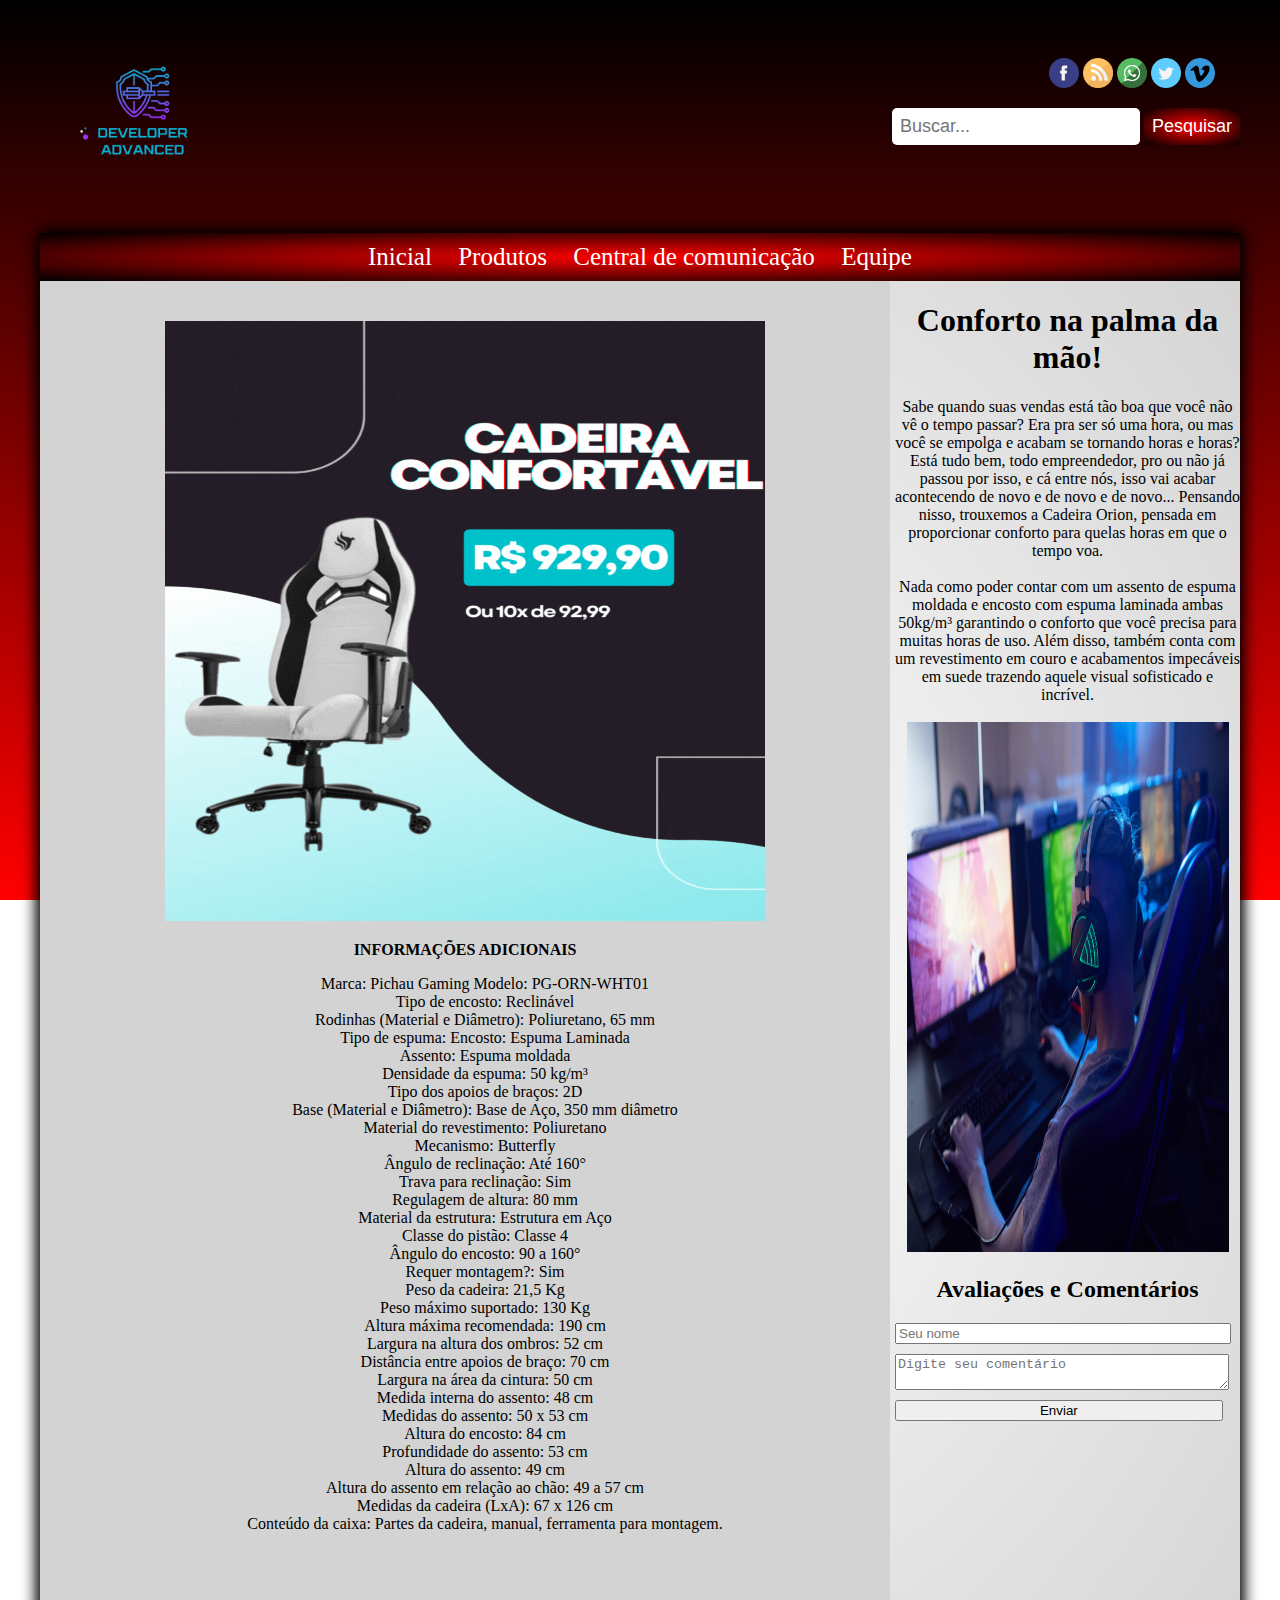
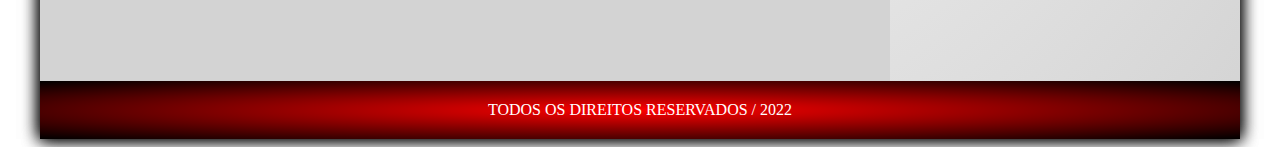
<file: Site de produtos/Cadeira.html>
<!DOCTYPE html>
<html>
<head>
	<meta charset="utf-8">
	<meta name="viewport" content="width=device-width, initial-scale=1">
	<title>PROJETO 2º TDS SUB</title>
	<link rel="stylesheet" type="text/css" href="CSS/styles.css">
	<link rel="stylesheet" type="text/css" href="CSS/dpmenu.css">
</head>
<body>
	<div class="principal">
		<div class="cabecalho">
			<div class="logo-cabecalho">
				<a href="index.html"><img src="imagens/Logotipo_2.0-removebg-preview.png" width="200" height="200" title="Pagina Inicial"></a>
			</div>
			<div class="pesquisa">
				<input id="input" type="text" placeholder="Buscar...">
				<input id="botao" type="submit" value="Pesquisar">
			</div>
			<div class="icone">
				<nav>
					<a href="http://www.facebook.com"><img width="30" height="30" src="imagens/icon/fb.png"></a>
					<a href=""><img width="30" height="30" src="imagens/icon/rss.png"></a>
					<a href=""><img width="30" height="30" src="imagens/icon/sap.png"></a>
					<a href=""><img width="30" height="30" src="imagens/icon/twitter.png"></a>
					<a href=""><img width="30" height="30" src="imagens/icon/vimeo.png"></a>
				</nav>
			</div>
		</div> <!-- FIM DO CABEÇALHO -->
	<div class="corpo">
		<div class="menu">
			<nav class="dp-menu">
				<ul>
					<li><a href="index.html">Inicial</a></li>
					<li><a href="">Produtos</a>
						<ul>
							<li><a href="Cadeira.html">Cadeira</a></li>
							<li><a href="Mesa.html">Mesa</a></li>
							<li><a href="Mouse.html">Mouse</a></li>
							<li><a href="Notebook.html">Notebook</a></li>
						</ul>
					</li>
					<li><a href="contato.html">Central de comunicação</a></li>
					<li><a href="Equipe.html">Equipe</a></li>
				</ul>
			</nav>
		</div><!-- FIM DO MENU DROPDOWN -->
		<div class="conteudo-principal">
			<div class="conteudo">
				<a href="https://www.pichau.com.br/cadeira-gamer-pichau-orion-branca-e-preta-pg-orn-wht01"><img width="600" height="600" src="imagens/gif/para loja de eletrônicos cadeira.gif"></a>
				<p><b>INFORMAÇÕES ADICIONAIS</b></p>

				<p> <ul>Marca:	Pichau Gaming
Modelo: PG-ORN-WHT01 <br>
Tipo de encosto:	Reclinável <br>
Rodinhas (Material e Diâmetro):	Poliuretano, 65 mm <br>
Tipo de espuma:	Encosto: Espuma Laminada <br>
Assento: Espuma moldada <br>
Densidade da espuma:	50 kg/m³ <br>
Tipo dos apoios de braços:	2D <br>
Base (Material e Diâmetro):	Base de Aço, 350 mm diâmetro <br>
Material do revestimento:	Poliuretano <br>
Mecanismo:	Butterfly <br>
Ângulo de reclinação:	Até 160° <br>
Trava para reclinação:	Sim <br>
Regulagem de altura:	80 mm <br>
Material da estrutura:	Estrutura em Aço <br>
Classe do pistão:	Classe 4 <br>
Ângulo do encosto:	90 a 160° <br>
Requer montagem?:	Sim <br>
Peso da cadeira:	21,5 Kg <br>
Peso máximo suportado:	130 Kg <br>
Altura máxima recomendada:	190 cm <br>
Largura na altura dos ombros:	52 cm <br>
Distância entre apoios de braço:	70 cm <br>
Largura na área da cintura:	50 cm <br>
Medida interna do assento:	48 cm <br>
Medidas do assento:	50 x 53 cm <br>
Altura do encosto:	84 cm <br>
Profundidade do assento:	53 cm <br>
Altura do assento:	49 cm <br>
Altura do assento em relação ao chão:	49 a 57 cm <br>
Medidas da cadeira (LxA):	67 x 126 cm <br>
Conteúdo da caixa:	Partes da cadeira, manual, ferramenta para montagem. <br> </ul></p>
			</div><!--FIM DO CONTEUDO -->
			
		</div><!--FIM DO CONTEUDO PRINCIPAL -->
		<section class="barra">
			<h1 class="h1">Conforto na palma da mão!</h1>
			<div>Sabe quando suas vendas está tão boa que você não vê o tempo passar? Era pra ser só uma hora, ou mas você se empolga e acabam se tornando horas e horas? Está tudo bem, todo empreendedor, pro ou não já passou por isso, e cá entre nós, isso vai acabar acontecendo de novo e de novo e de novo... Pensando nisso, trouxemos a Cadeira Orion, pensada em proporcionar conforto para quelas horas em que o tempo voa.</div> <br>
			<div>Nada como poder contar com um assento de espuma moldada e encosto com espuma laminada ambas 50kg/m³ garantindo o conforto que você precisa para muitas horas de uso. Além disso, também conta com um revestimento em couro e acabamentos impecáveis em suede trazendo aquele visual sofisticado e incrível.</div> <br>
			<img src="imagens/Play-gamer.jpg" width="322" height="530">

			<div id="product-reviews">
  <h2>Avaliações e Comentários</h2>
  <form id="review-form">
    <input type="text" id="name-input" placeholder="Seu nome" required>
    <textarea id="review-input" placeholder="Digite seu comentário" required></textarea>
    <button type="submit">Enviar</button>
  </form>
  <div id="reviews-list"></div>
</div>

<style>
  #product-reviews {
    max-width: 600px;
    margin: 0 auto;
  }

  #review-form input,
  #review-form textarea,
  #review-form button {
    display: block;
    margin-bottom: 10px;
    width: 95%;
  }

  #reviews-list .review-item {
    margin-bottom: 20px;
  }

  #reviews-list h3 {
    font-size: 16px;
    margin-bottom: 5px;
  }

  #reviews-list p {
    font-size: 14px;
    line-height: 1.5;
  }
</style>

<script>
  // Array para armazenar as avaliações
  var reviews = [];

  // Função para adicionar uma nova avaliação
  function addReview(name, review) {
    var newReview = { name: name, review: review };
    reviews.push(newReview);
  }

  // Função para exibir as avaliações
  function displayReviews() {
    var reviewsList = document.getElementById("reviews-list");
    reviewsList.innerHTML = "";

    for (var i = 0; i < reviews.length; i++) {
      var reviewItem = document.createElement("div");
      reviewItem.className = "review-item";
      reviewItem.innerHTML = "<h3>" + reviews[i].name + "</h3><p>" + reviews[i].review + "</p>";
      reviewsList.appendChild(reviewItem);
    }
  }

  // Evento de envio do formulário
  var reviewForm = document.getElementById("review-form");
  reviewForm.addEventListener("submit", function(event) {
    event.preventDefault();

    var nameInput = document.getElementById("name-input");
    var reviewInput = document.getElementById("review-input");

    var name = nameInput.value;
    var review = reviewInput.value;

    addReview(name, review);
    displayReviews();

    nameInput.value = "";
    reviewInput.value = "";
  });
</script>
		</section><!--FIM DA BARRA -->
		<footer class="rodape">
			TODOS OS DIREITOS RESERVADOS / 2022
		</footer>
	</div> <!--FIM DO CORPO -->

</div> <!-- Fim Div Principal -->
</body>
</html>
</file>
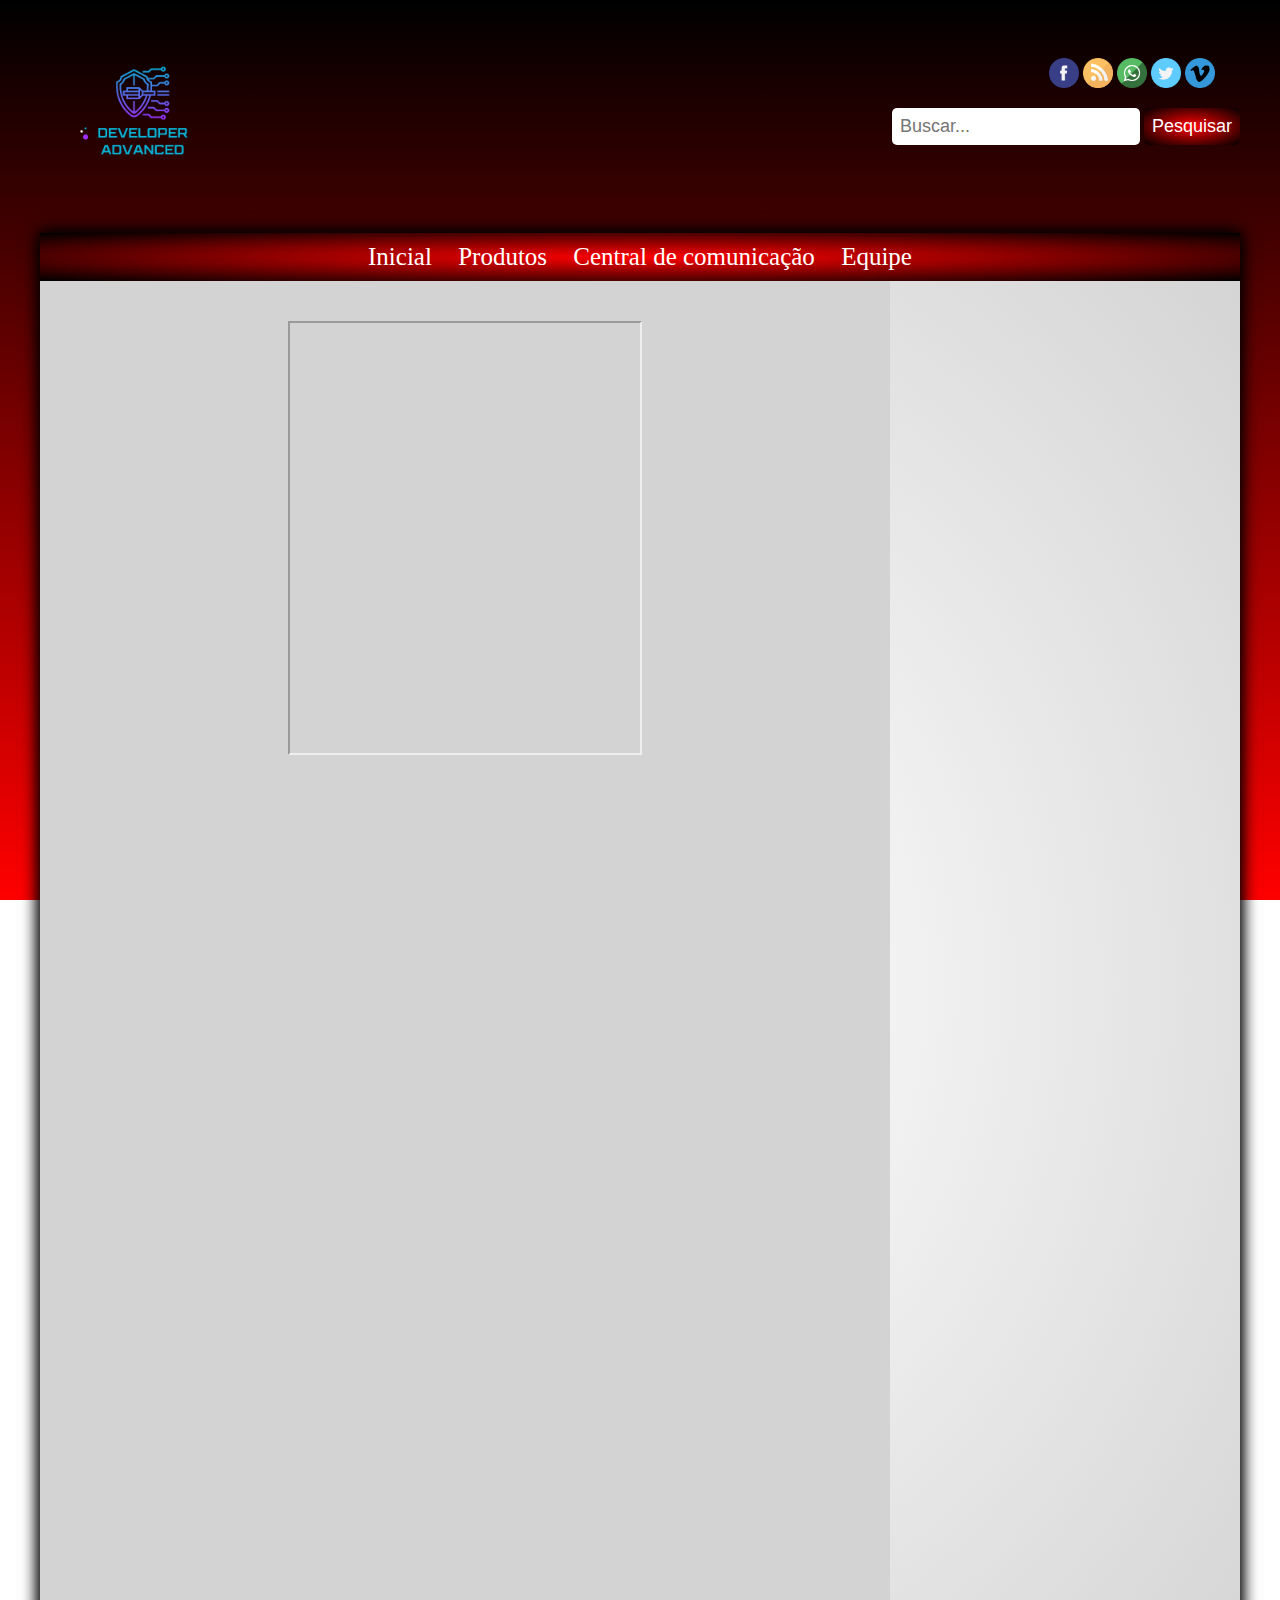
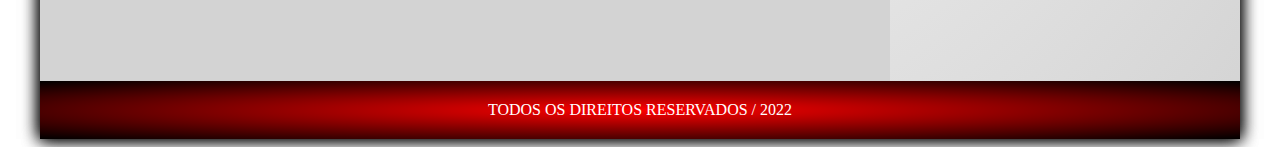
<file: Site de produtos/contato.html>
<!DOCTYPE html>
<html>
<head>
	<meta charset="utf-8">
	<meta name="viewport" content="width=device-width, initial-scale=1">
	<title>PROJETO 2º TDS SUB</title>
	<link rel="stylesheet" type="text/css" href="CSS/styles.css">
	<link rel="stylesheet" type="text/css" href="CSS/dpmenu.css">
</head>
<body>
	<div class="principal">
		<div class="cabecalho">
			<div class="logo-cabecalho">
				<a href="index.html"><img src="imagens/Logotipo_2.0-removebg-preview.png" width="200" height="200" title="Pagina Inicial"></a>
			</div>
			<div class="pesquisa">
				<input id="input" type="text" placeholder="Buscar...">
				<input id="botao" type="submit" value="Pesquisar">
			</div>
			<div class="icone">
				<nav>
					<a href="http://www.facebook.com"><img width="30" height="30" src="imagens/icon/fb.png"></a>
					<a href=""><img width="30" height="30" src="imagens/icon/rss.png"></a>
					<a href=""><img width="30" height="30" src="imagens/icon/sap.png"></a>
					<a href=""><img width="30" height="30" src="imagens/icon/twitter.png"></a>
					<a href=""><img width="30" height="30" src="imagens/icon/vimeo.png"></a>
				</nav>
			</div>
		</div> <!-- FIM DO CABEÇALHO -->
	<div class="corpo">
		<div class="menu">
			<nav class="dp-menu">
				<ul>
					<li><a href="index.html">Inicial</a></li>
					<li><a href="">Produtos</a>
						<ul>
							<li><a href="Cadeira.html">Cadeira</a></li>
							<li><a href="Mesa.html">Mesa</a></li>
							<li><a href="Mouse.html">Mouse</a></li>
							<li><a href="Notebook.html">Notebook</a></li>
						</ul>
					</li>
					<li><a href="contato.html">Central de comunicação</a></li>
					<li><a href="Equipe.html">Equipe</a></li>
				</ul>
			</nav>
		</div><!-- FIM DO MENU DROPDOWN -->
		<div class="conteudo-principal">
			<div class="conteudo">
				<iframe
    allow="microphone;"
    width="350"
    height="430"
    src="https://console.dialogflow.com/api-client/demo/embedded/c3709230-9a9a-49e8-8724-4bfbfc87780d">
</iframe>

			</div><!--FIM DO CONTEUDO -->
			
		</div><!--FIM DO CONTEUDO PRINCIPAL -->
		<section class="barra">
		
		</section><!--FIM DA BARRA -->
		<footer class="rodape">
			TODOS OS DIREITOS RESERVADOS / 2022
		</footer>
	</div> <!--FIM DO CORPO -->

</div> <!-- Fim Div Principal -->
</body>
</html>
</file>
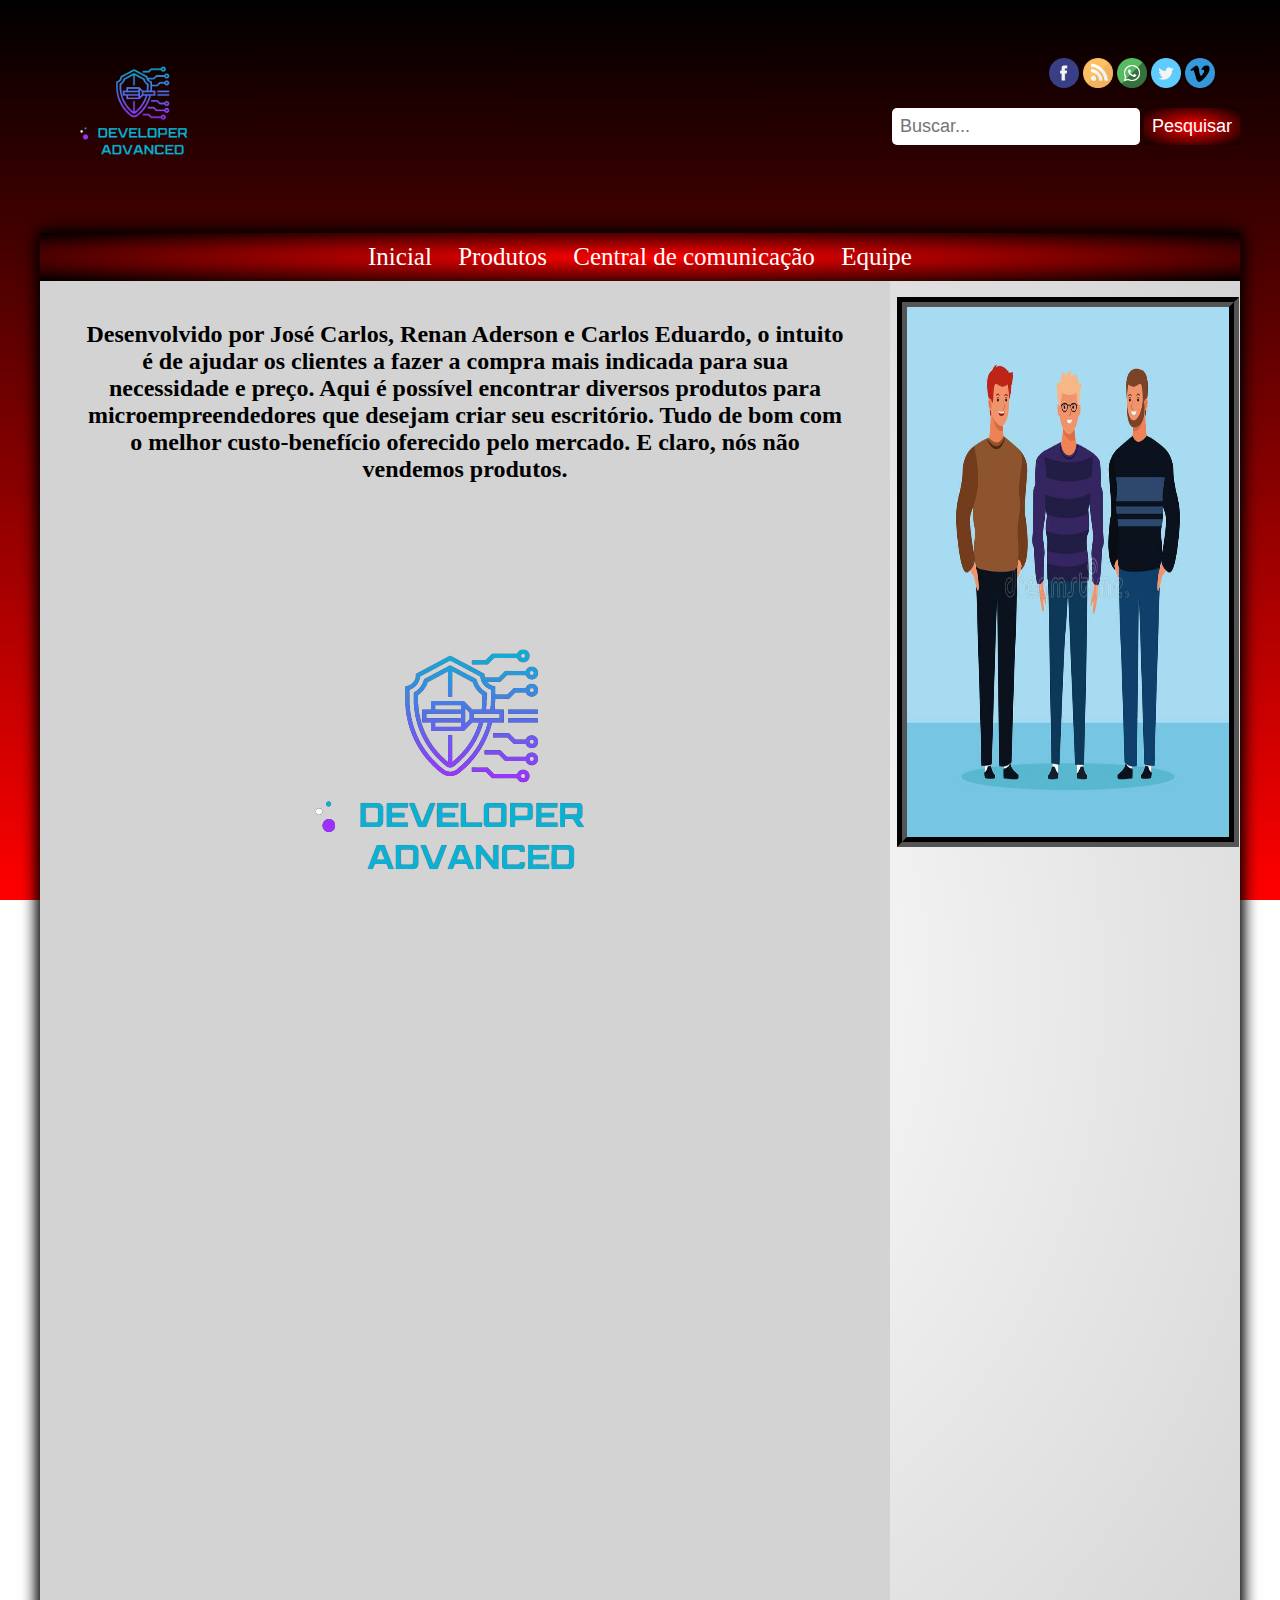
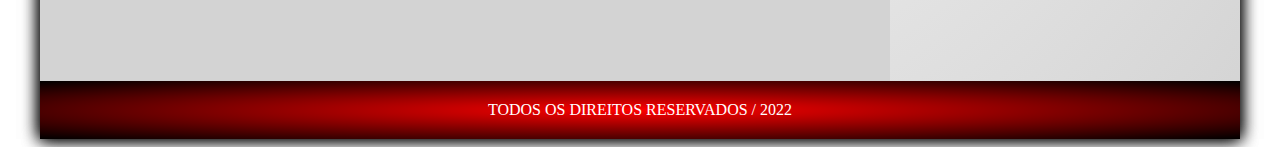
<file: Site de produtos/Equipe.html>
<!DOCTYPE html>
<html>
<head>
	<meta charset="utf-8">
	<meta name="viewport" content="width=device-width, initial-scale=1">
	<title>PROJETO 2º TDS SUB</title>
	<link rel="stylesheet" type="text/css" href="CSS/styles.css">
	<link rel="stylesheet" type="text/css" href="CSS/dpmenu.css">
</head>
<body>
	<div class="principal">
		<div class="cabecalho">
			<div class="logo-cabecalho">
				<a href="index.html"><img src="imagens/Logotipo_2.0-removebg-preview.png" width="200" height="200" title="Pagina Inicial"></a>
			</div>
			<div class="pesquisa">
				<input id="input" type="text" placeholder="Buscar...">
				<input id="botao" type="submit" value="Pesquisar">
			</div>
			<div class="icone">
				<nav>
					<a href="http://www.facebook.com"><img width="30" height="30" src="imagens/icon/fb.png"></a>
					<a href=""><img width="30" height="30" src="imagens/icon/rss.png"></a>
					<a href=""><img width="30" height="30" src="imagens/icon/sap.png"></a>
					<a href=""><img width="30" height="30" src="imagens/icon/twitter.png"></a>
					<a href=""><img width="30" height="30" src="imagens/icon/vimeo.png"></a>
				</nav>
			</div>
		</div> <!-- FIM DO CABEÇALHO -->
	<div class="corpo">
		<div class="menu">
			<nav class="dp-menu">
				<ul>
					<li><a href="index.html">Inicial</a></li>
					<li><a href="">Produtos</a>
						<ul>
							<li><a href="Cadeira.html">Cadeira</a></li>
							<li><a href="Mesa.html">Mesa</a></li>
							<li><a href="Mouse.html">Mouse</a></li>
							<li><a href="Notebook.html">Notebook</a></li>
						</ul>
					</li>
					<li><a href="contato.html">Central de comunicação</a></li>
					<li><a href="Equipe.html">Equipe</a></li>
				</ul>
			</nav>
		</div><!-- FIM DO MENU DROPDOWN -->
		<div class="conteudo-principal">
			<div class="conteudo">
				<p><h2><b>Desenvolvido por José Carlos, Renan Aderson e Carlos Eduardo, o intuito é de ajudar os clientes a fazer a compra mais indicada para sua necessidade e preço. Aqui é possível encontrar diversos produtos para microempreendedores que desejam criar seu escritório. Tudo de bom com o melhor custo-benefício oferecido pelo mercado.
				E claro, nós não vendemos produtos.</h2></b></p>
				<img src="imagens/Logotipo_2.0-removebg-preview.png">
			</div><!--FIM DO CONTEUDO -->
			
		</div><!--FIM DO CONTEUDO PRINCIPAL -->
		<section class="barra">
			<p> <img src="imagens/3 pessoas.jpg" width="322" height="530" style="border: groove 10px black;"> </p>
		</section><!--FIM DA BARRA -->
		<footer class="rodape">
			TODOS OS DIREITOS RESERVADOS / 2022
		</footer>
	</div> <!--FIM DO CORPO -->

</div> <!-- Fim Div Principal -->
</body>
</html>
</file>
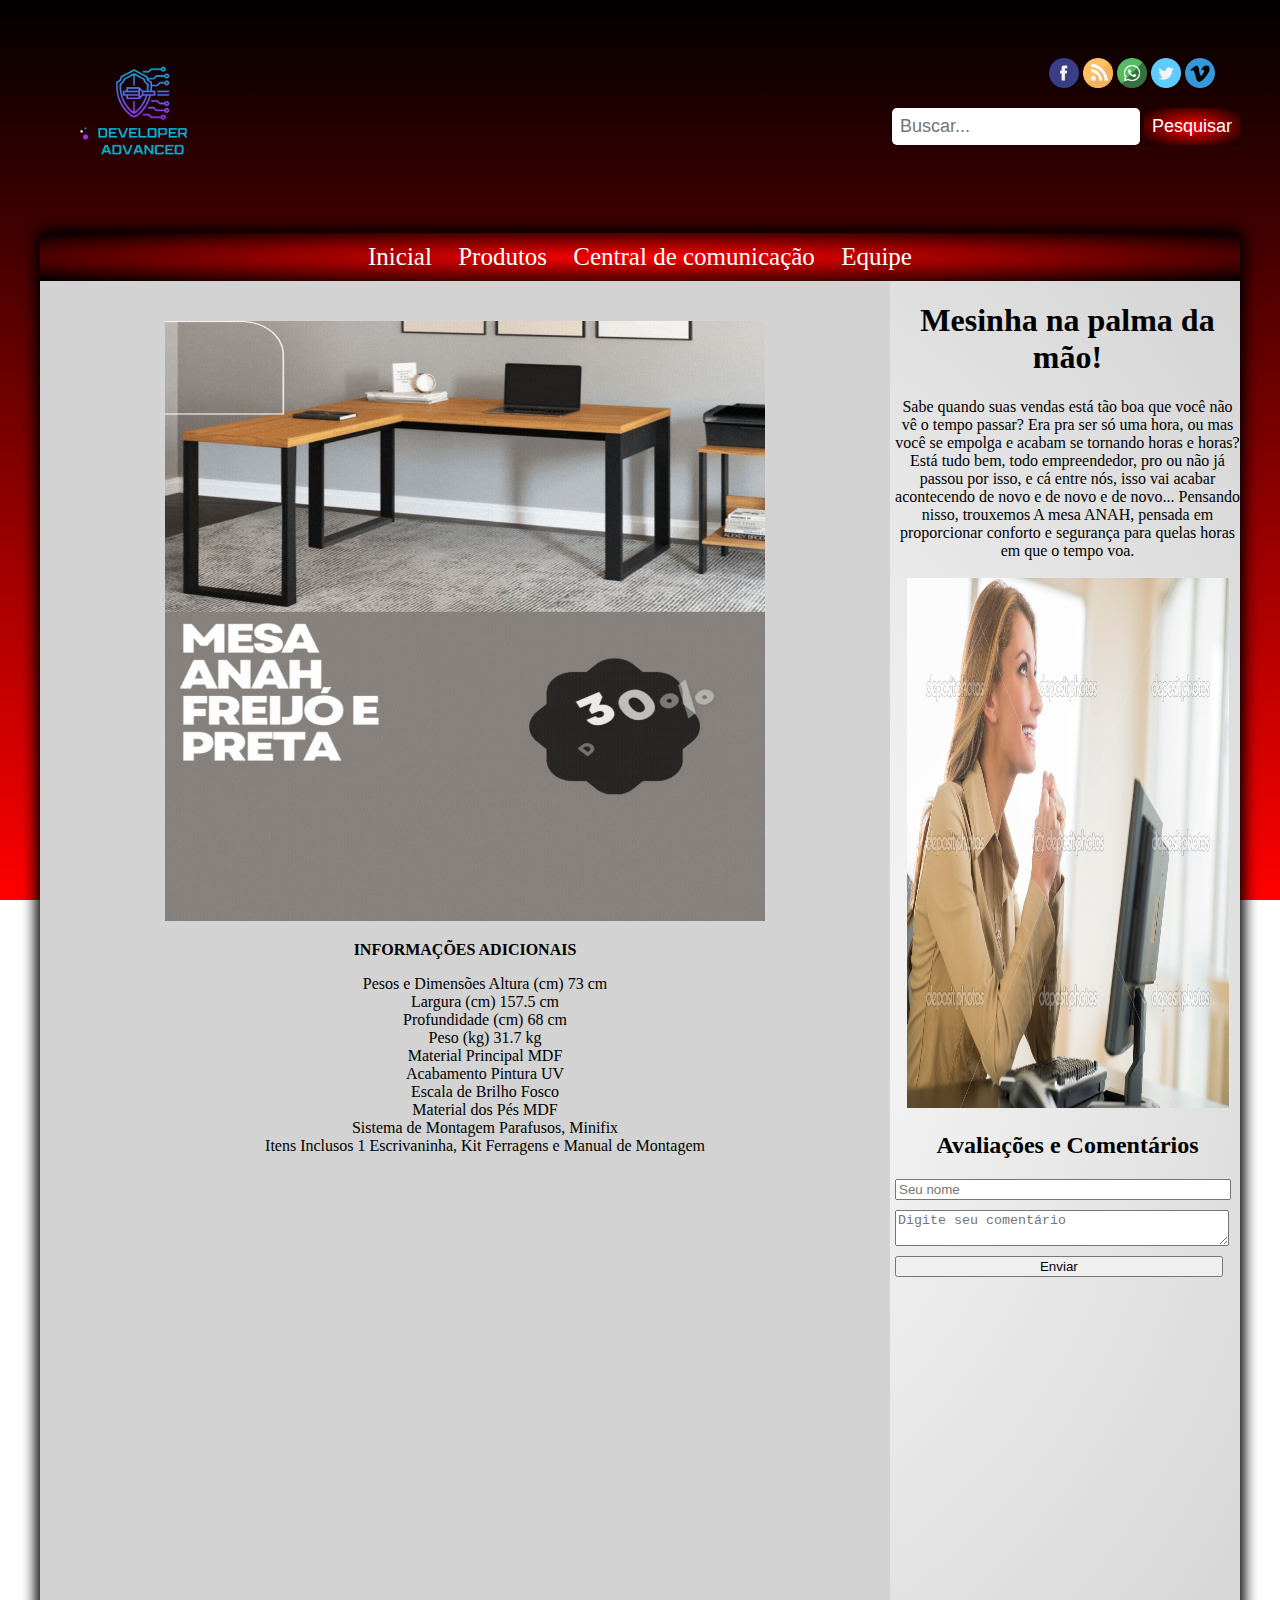
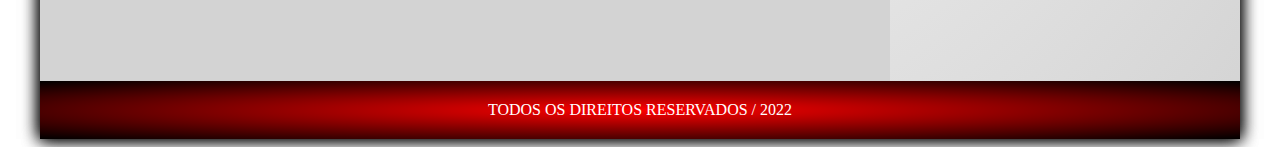
<file: Site de produtos/Mesa.html>
<!DOCTYPE html>
<html>
<head>
	<meta charset="utf-8">
	<meta name="viewport" content="width=device-width, initial-scale=1">
	<title>PROJETO 2º TDS SUB</title>
	<link rel="stylesheet" type="text/css" href="CSS/styles.css">
	<link rel="stylesheet" type="text/css" href="CSS/dpmenu.css">
</head>
<body>
	<div class="principal">
		<div class="cabecalho">
			<div class="logo-cabecalho">
				<a href="index.html"><img src="imagens/Logotipo_2.0-removebg-preview.png" width="200" height="200" title="Pagina Inicial"></a>
			</div>
			<div class="pesquisa">
				<input id="input" type="text" placeholder="Buscar...">
				<input id="botao" type="submit" value="Pesquisar">
			</div>
			<div class="icone">
				<nav>
					<a href="http://www.facebook.com"><img width="30" height="30" src="imagens/icon/fb.png"></a>
					<a href=""><img width="30" height="30" src="imagens/icon/rss.png"></a>
					<a href=""><img width="30" height="30" src="imagens/icon/sap.png"></a>
					<a href=""><img width="30" height="30" src="imagens/icon/twitter.png"></a>
					<a href=""><img width="30" height="30" src="imagens/icon/vimeo.png"></a>
				</nav>
			</div>
		</div> <!-- FIM DO CABEÇALHO -->
	<div class="corpo">
		<div class="menu">
			<nav class="dp-menu">
				<ul>
					<li><a href="index.html">Inicial</a></li>
					<li><a href="">Produtos</a>
						<ul>
							<li><a href="Cadeira.html">Cadeira</a></li>
							<li><a href="Mesa.html">Mesa</a></li>
							<li><a href="Mouse.html">Mouse</a></li>
							<li><a href="Notebook.html">Notebook</a></li>
						</ul>
					</li>
					<li><a href="contato.html">Central de comunicação</a></li>
					<li><a href="Equipe.html">Equipe</a></li>
				</ul>
			</nav>
		</div><!-- FIM DO MENU DROPDOWN -->
		<div class="conteudo-principal">
			<div class="conteudo">
				<a href="https://www.madeiramadeira.com.br/escrivaninha-em-l-industrial-dalla-costa-687312.html?origem=pla-687312&utm_source=google&utm_medium=cpc&utm_content=escrivaninhas-para-escritorio-5036&utm_term=&utm_id=17674404902&gclid=Cj0KCQiA1ZGcBhCoARIsAGQ0kkqmsSyQWQ-rJtE2mQJGLMex2n9Ba9isyT8Bl07zqaxYrAbbuljI7IIaAvvbEALw_wcB"><img width="600" height="600" src="imagens/gif/Mesa.gif"></a>
				<p><b>INFORMAÇÕES ADICIONAIS</b></p>

				<p> <ul>
					Pesos e Dimensões
Altura (cm)	73 cm <br>
Largura (cm)	157.5 cm <br>
Profundidade (cm)	68 cm <br>
Peso (kg)	31.7 kg <br>
Material Principal	MDF <br>
Acabamento	Pintura UV <br> 
Escala de Brilho	Fosco <br>
Material dos Pés	MDF <br>
Sistema de Montagem	Parafusos, Minifix <br>
Itens Inclusos	1 Escrivaninha, Kit Ferragens e Manual de Montagem

				</ul>
				</p>
			</div><!--FIM DO CONTEUDO -->
			
		</div><!--FIM DO CONTEUDO PRINCIPAL -->
		<section class="barra">
			<h1 class="h1">Mesinha na palma da mão!</h1>
			<div>Sabe quando suas vendas está tão boa que você não vê o tempo passar? Era pra ser só uma hora, ou mas você se empolga e acabam se tornando horas e horas? Está tudo bem, todo empreendedor, pro ou não já passou por isso, e cá entre nós, isso vai acabar acontecendo de novo e de novo e de novo... Pensando nisso, trouxemos A mesa ANAH, pensada em proporcionar conforto e segurança para quelas horas em que o tempo voa.</div> <br>
			<img src="imagens/Mesa cima.jpg" width="322" height="530">

			<div id="product-reviews">
  <h2>Avaliações e Comentários</h2>
  <form id="review-form">
    <input type="text" id="name-input" placeholder="Seu nome" required>
    <textarea id="review-input" placeholder="Digite seu comentário" required></textarea>
    <button type="submit">Enviar</button>
  </form>
  <div id="reviews-list"></div>
</div>

<style>
  #product-reviews {
    max-width: 600px;
    margin: 0 auto;
  }

  #review-form input,
  #review-form textarea,
  #review-form button {
    display: block;
    margin-bottom: 10px;
    width: 95%;
  }

  #reviews-list .review-item {
    margin-bottom: 20px;
  }

  #reviews-list h3 {
    font-size: 16px;
    margin-bottom: 5px;
  }

  #reviews-list p {
    font-size: 14px;
    line-height: 1.5;
  }
</style>

<script>
  // Array para armazenar as avaliações
  var reviews = [];

  // Função para adicionar uma nova avaliação
  function addReview(name, review) {
    var newReview = { name: name, review: review };
    reviews.push(newReview);
  }

  // Função para exibir as avaliações
  function displayReviews() {
    var reviewsList = document.getElementById("reviews-list");
    reviewsList.innerHTML = "";

    for (var i = 0; i < reviews.length; i++) {
      var reviewItem = document.createElement("div");
      reviewItem.className = "review-item";
      reviewItem.innerHTML = "<h3>" + reviews[i].name + "</h3><p>" + reviews[i].review + "</p>";
      reviewsList.appendChild(reviewItem);
    }
  }

  // Evento de envio do formulário
  var reviewForm = document.getElementById("review-form");
  reviewForm.addEventListener("submit", function(event) {
    event.preventDefault();

    var nameInput = document.getElementById("name-input");
    var reviewInput = document.getElementById("review-input");

    var name = nameInput.value;
    var review = reviewInput.value;

    addReview(name, review);
    displayReviews();

    nameInput.value = "";
    reviewInput.value = "";
  });
</script>
		</section><!--FIM DA BARRA -->
		<footer class="rodape">
			TODOS OS DIREITOS RESERVADOS / 2022
		</footer>
	</div> <!--FIM DO CORPO -->

</div> <!-- Fim Div Principal -->
</body>
</html>
</file>
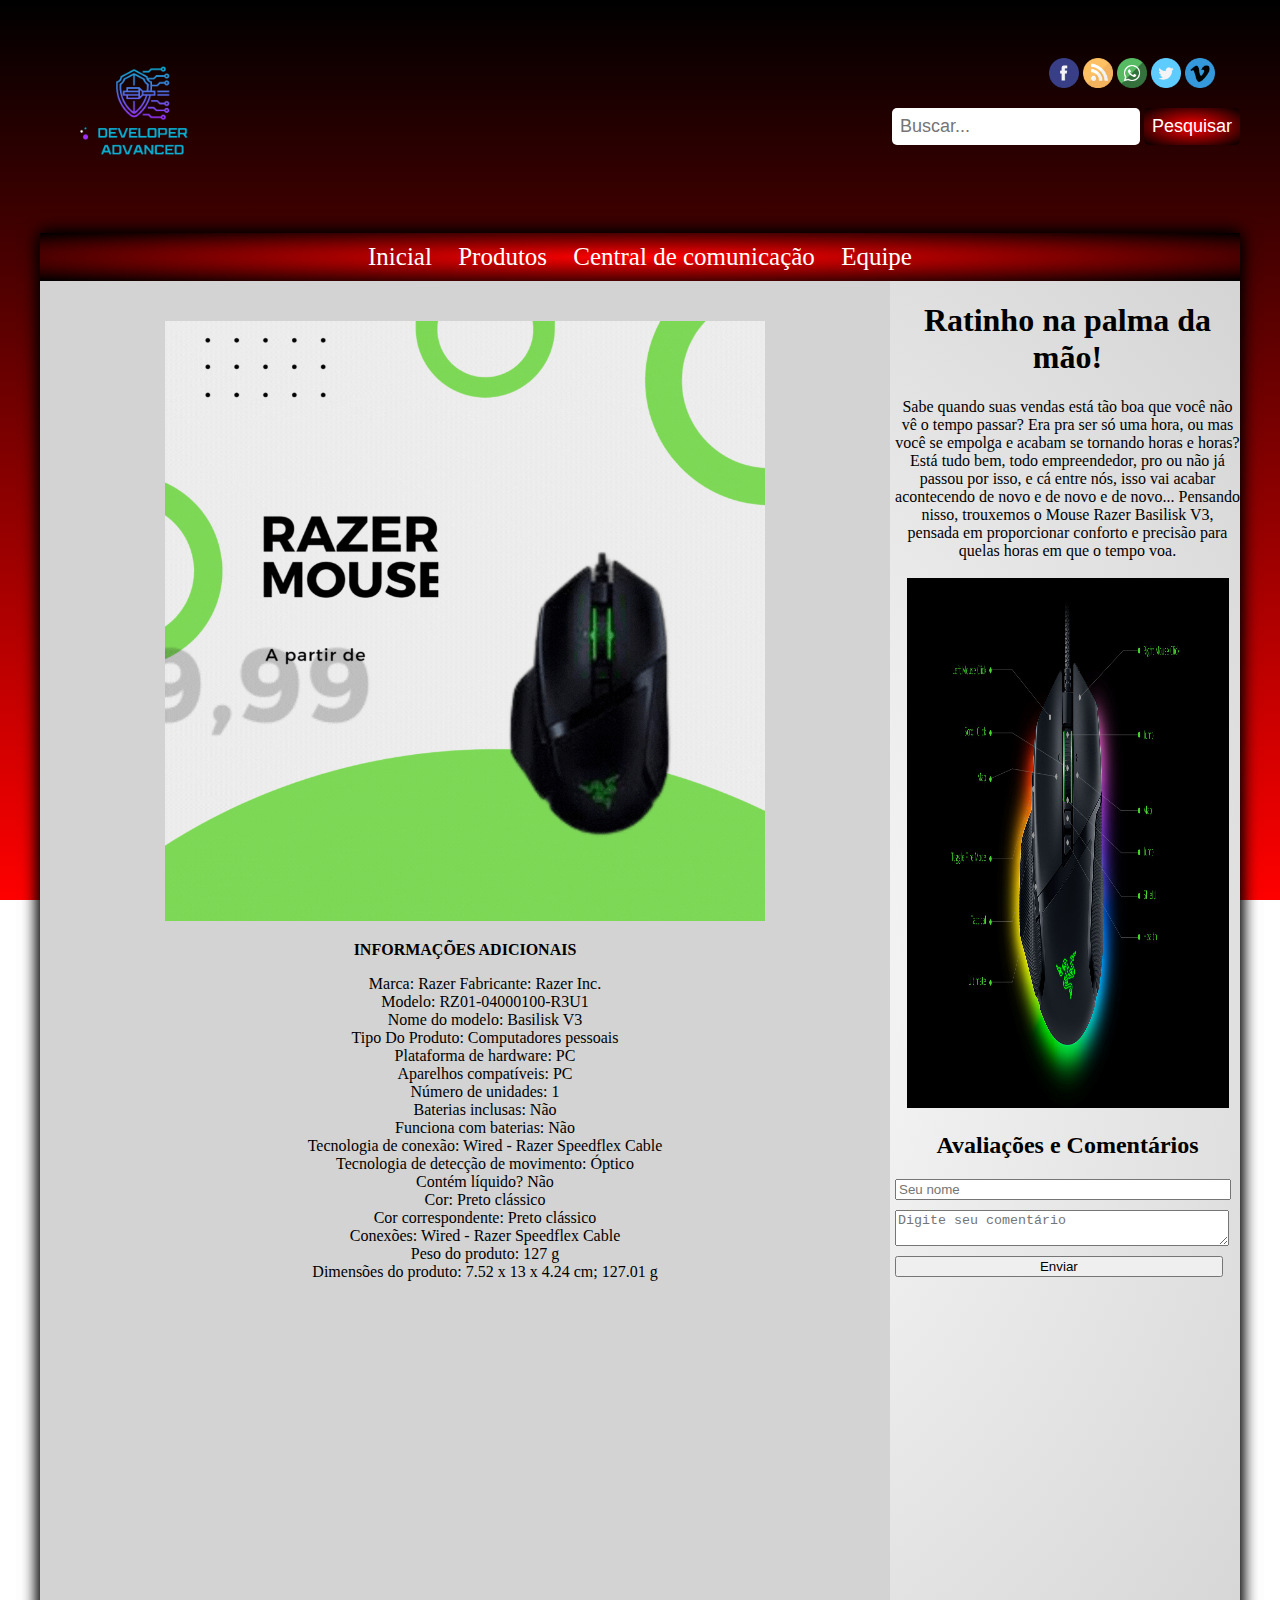
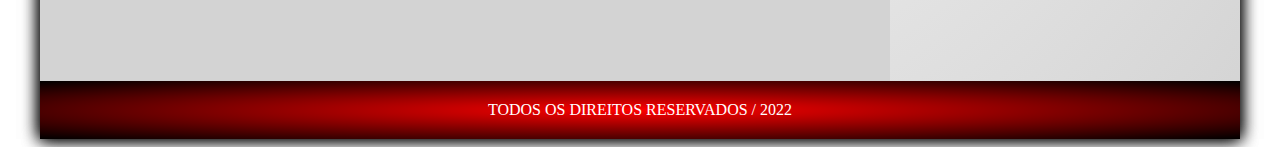
<file: Site de produtos/Mouse.html>
<!DOCTYPE html>
<html>
<head>
	<meta charset="utf-8">
	<meta name="viewport" content="width=device-width, initial-scale=1">
	<title>PROJETO 2º TDS SUB</title>
	<link rel="stylesheet" type="text/css" href="CSS/styles.css">
	<link rel="stylesheet" type="text/css" href="CSS/dpmenu.css">
</head>
<body>
	<div class="principal">
		<div class="cabecalho">
			<div class="logo-cabecalho">
				<a href="index.html"><img src="imagens/Logotipo_2.0-removebg-preview.png" width="200" height="200" title="Pagina Inicial"></a>
			</div>
			<div class="pesquisa">
				<input id="input" type="text" placeholder="Buscar...">
				<input id="botao" type="submit" value="Pesquisar">
			</div>
			<div class="icone">
				<nav>
					<a href="http://www.facebook.com"><img width="30" height="30" src="imagens/icon/fb.png"></a>
					<a href=""><img width="30" height="30" src="imagens/icon/rss.png"></a>
					<a href=""><img width="30" height="30" src="imagens/icon/sap.png"></a>
					<a href=""><img width="30" height="30" src="imagens/icon/twitter.png"></a>
					<a href=""><img width="30" height="30" src="imagens/icon/vimeo.png"></a>
				</nav>
			</div>
		</div> <!-- FIM DO CABEÇALHO -->
	<div class="corpo">
		<div class="menu">
			<nav class="dp-menu">
				<ul>
					<li><a href="index.html">Inicial</a></li>
					<li><a href="">Produtos</a>
						<ul>
							<li><a href="Cadeira.html">Cadeira</a></li>
							<li><a href="Mesa.html">Mesa</a></li>
							<li><a href="Mouse.html">Mouse</a></li>
							<li><a href="Notebook.html">Notebook</a></li>
						</ul>
					</li>
					<li><a href="contato.html">Central de comunicação</a></li>
					<li><a href="Equipe.html">Equipe</a></li>
				</ul>
			</nav>
		</div><!-- FIM DO MENU DROPDOWN -->
		<div class="conteudo-principal">
			<div class="conteudo">
				<a href="https://www.amazon.com.br/Razer-Basilisk-Mouse-ergon%C3%B4mico-personaliz%C3%A1vel/dp/B09C13PZX7?th=1"><img width="600" height="600" src="imagens/gif/Razer mouse.gif"></a>
				<p><b>INFORMAÇÕES ADICIONAIS</b></p>

				<p> <ul>Marca: Razer
Fabricante: Razer Inc. <br>
Modelo: RZ01-04000100-R3U1 <br>
Nome do modelo: Basilisk V3 <br>
Tipo Do Produto: Computadores pessoais <br> 
Plataforma de hardware: PC <br>
Aparelhos compatíveis: PC <br>
Número de unidades: 1 <br>
Baterias inclusas: Não <br>
Funciona com baterias: Não <br>
Tecnologia de conexão: Wired - Razer Speedflex Cable <br>
Tecnologia de detecção de movimento: Óptico <br>
Contém líquido? Não <br>
Cor: Preto clássico <br>
Cor correspondente: Preto clássico <br>
Conexões: Wired - Razer Speedflex Cable <br>
Peso do produto: 127 g <br> 
Dimensões do produto: 7.52 x 13 x 4.24 cm; 127.01 g <br>
					

				</ul></p>
			</div><!--FIM DO CONTEUDO -->
			
		</div><!--FIM DO CONTEUDO PRINCIPAL -->
		<section class="barra">
			<h1 class="h1">Ratinho na palma da mão!</h1>
			<div>Sabe quando suas vendas está tão boa que você não vê o tempo passar? Era pra ser só uma hora, ou mas você se empolga e acabam se tornando horas e horas? Está tudo bem, todo empreendedor, pro ou não já passou por isso, e cá entre nós, isso vai acabar acontecendo de novo e de novo e de novo... Pensando nisso, trouxemos o Mouse Razer Basilisk V3, pensada em proporcionar conforto e precisão para quelas horas em que o tempo voa.</div> <br>
			<img src="imagens/basiliskv3_button.jpg" width="322" height="530">
			<div id="product-reviews">
  <h2>Avaliações e Comentários</h2>
  <form id="review-form">
    <input type="text" id="name-input" placeholder="Seu nome" required>
    <textarea id="review-input" placeholder="Digite seu comentário" required></textarea>
    <button type="submit">Enviar</button>
  </form>
  <div id="reviews-list"></div>
</div>

<style>
  #product-reviews {
    max-width: 600px;
    margin: 0 auto;
  }

  #review-form input,
  #review-form textarea,
  #review-form button {
    display: block;
    margin-bottom: 10px;
    width: 95%;
  }

  #reviews-list .review-item {
    margin-bottom: 20px;
  }

  #reviews-list h3 {
    font-size: 16px;
    margin-bottom: 5px;
  }

  #reviews-list p {
    font-size: 14px;
    line-height: 1.5;
  }
</style>

<script>
  // Array para armazenar as avaliações
  var reviews = [];

  // Função para adicionar uma nova avaliação
  function addReview(name, review) {
    var newReview = { name: name, review: review };
    reviews.push(newReview);
  }

  // Função para exibir as avaliações
  function displayReviews() {
    var reviewsList = document.getElementById("reviews-list");
    reviewsList.innerHTML = "";

    for (var i = 0; i < reviews.length; i++) {
      var reviewItem = document.createElement("div");
      reviewItem.className = "review-item";
      reviewItem.innerHTML = "<h3>" + reviews[i].name + "</h3><p>" + reviews[i].review + "</p>";
      reviewsList.appendChild(reviewItem);
    }
  }

  // Evento de envio do formulário
  var reviewForm = document.getElementById("review-form");
  reviewForm.addEventListener("submit", function(event) {
    event.preventDefault();

    var nameInput = document.getElementById("name-input");
    var reviewInput = document.getElementById("review-input");

    var name = nameInput.value;
    var review = reviewInput.value;

    addReview(name, review);
    displayReviews();

    nameInput.value = "";
    reviewInput.value = "";
  });
</script>


		</section><!--FIM DA BARRA -->
		<footer class="rodape">
			TODOS OS DIREITOS RESERVADOS / 2022
		</footer>
	</div> <!--FIM DO CORPO -->

</div> <!-- Fim Div Principal -->
</body>
</html>
</file>
<file: Site de produtos/CSS/styles.css>
/* COMEÇANDO A DIV PRINCIPAL E O CABEÇALHO */
body{
	/*background: url("../imagens/Logotipo 2.0.jpg"); */
	background: linear-gradient(to bottom, black, red); 
	background-attachment: fixed;
	background-size: 100%;
}
.principal{
	width: 1200px;
	margin: 0 auto;
}
.cabecalho{
	height: 200px;
}
.logo-cabecalho{
	float: left;
}
.icone{
	float: right;
	margin-top: 50px;
	margin-right: -20.2em;
}
.pesquisa{
	float: right;
	margin-top: 100px;

}
#input{
	border: none;
	padding: 8px;
	border-radius: 5px;
	outline: none;
	font-size: 18px;
}
#botao{
	background: radial-gradient(red, black);
	border: none;
	padding: 8px;
	font-size: 18px;
	color: white;
	border-radius: 5px;
	cursor: pointer;
}
#botao:hover{
	background: radial-gradient(black, red);
	color: white;
}
/*COMEÇANDO O CORPO */
.corpo{
	background: radial-gradient(white, lightgray);
	box-shadow: 0 0 1em black, 0 0 1em black;
}
.conteudo-principal{
	background: radial-gradient(lightgray, lightgray);
	width: 850px;
	display: inline-block;
	margin-top: -25px;
	height: 1400px;
}
.barra{
	width: 345px;
	display: inline-block;
	float: right;
	margin-top: -25px;
	text-align: center;
}
.rodape{
	background: radial-gradient(red, black);
	padding: 20px;
	color: white;
	text-align: center;

}
.conteudo{
	margin: 40px;
	text-align: center;
}
/*ANIMAÇÃO */

.ete1{
	width: 760px;
}
</file>
<file: Site de produtos/CSS/dpmenu.css>
.menu{
	font-size: 25px;
}
.dp-menu ul{
	list-style: none;
	padding: 0;
	text-align: center;
	background: radial-gradient(red, black);
	z-index: 1;
}
.dp-menu ul li{
	display: inline;
	position: relative;
}
.dp-menu ul li a{
	color: white;
	text-decoration: none;
	padding: 10px;
	display: inline-block;
}
.dp-menu ul li a:hover{
	background: radial-gradient(black, black);
	color: white;
}
/* SUB MENU */
.dp-menu ul ul{
	display: none;
	position: absolute;
	left: 0;
}
.dp-menu ul li:hover ul{
	display: block;
}
.dp-menu ul ul li a{
	display: block;
}
</file>
